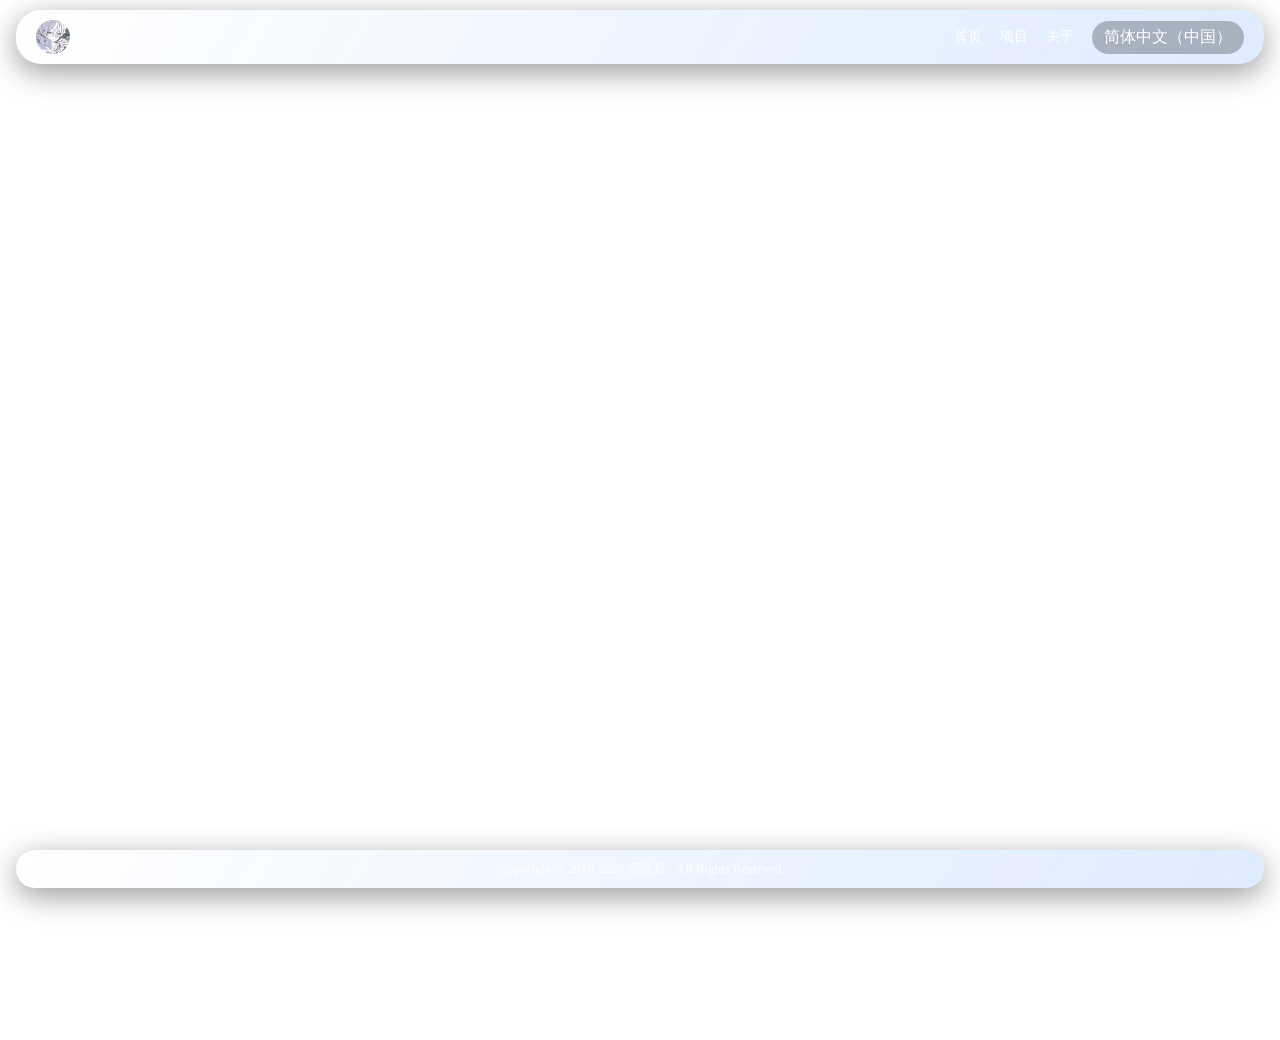
<file: about.html>
<!DOCTYPE html>
<html lang="zh-CN">
<head>
<meta charset="UTF-8">
<meta name="viewport" content="width=device-width, initial-scale=1.0">
<title>关于 | 高辰君</title>
<link rel="shortcut icon" href="assets/logo.jpg" />

<style>
/* ===== 同projects（完全一致）===== */
*{margin:0;padding:0;box-sizing:border-box;}
body{
font-family:"Segoe UI";
color:#fff;
min-height:100vh;

background:
linear-gradient(rgba(0,0,0,0),rgba(0,0,0,0)),
url('https://images.unsplash.com/photo-1501785888041-af3ef285b470') center/cover fixed;
}

@keyframes fadeIn{from{opacity:0;transform:translateY(20px);}to{opacity:1;}}
@keyframes liquid{0%{background-position:0%}100%{background-position:100%}}

.glass{
position:fixed;
left:16px;right:16px;
padding:10px 20px;border-radius:25px;
display:flex;align-items:center;

background:linear-gradient(120deg,rgba(255,255,255,0.15),rgba(120,180,255,0.25),rgba(255,255,255,0.15));
background-size:200%;
animation:liquid 8s linear infinite;

backdrop-filter:blur(30px);
box-shadow:0 8px 30px rgba(0,0,0,0.4);
}

header{top:10px;}
footer{bottom:12px;justify-content:center;font-size:13px;}

.logo{display:flex;gap:10px;align-items:center;}
.logo img{width:34px;height:34px;border-radius:50%;}

nav{margin-left:auto;display:flex;gap:18px;align-items:center;}
nav a{color:#fff;text-decoration:none;font-size:14px;}

.lang-box{position:relative;}
.lang-current{
padding:6px 12px;border-radius:20px;
background:rgba(0,0,0,0.25);
cursor:pointer;
display:flex;align-items:center;gap:6px;
}

.lang-menu{
position:absolute;top:45px;right:0;
width:260px;background:rgba(0,0,0,0.8);
border-radius:12px;display:none;
}

.lang-menu div{padding:10px;cursor:pointer;}
.lang-menu div:hover{background:rgba(255,255,255,0.2);}

.container{
margin-top:140px;
text-align:center;
animation:fadeIn 1s;
}

.card{
margin:20px auto;
max-width:340px;
padding:20px;
border-radius:18px;

background:rgba(255,255,255,0.1);
backdrop-filter:blur(15px);
}
</style>
</head>

<body>

<header class="glass">
<div class="logo">
<img src="assets/logo.jpg">
<span>高辰君</span>
</div>

<nav>
<a href="index.html" data-key="home">首页</a>
<a href="projects.html" data-key="projects">项目</a>
<a href="about.html" data-key="about">关于</a>

<div class="lang-box">
<div class="lang-current" onclick="toggleLang(event)" id="currentLang">
🌐 简体中文（中国）
</div>

<div class="lang-menu" id="langMenu">
<div onclick="setLang('zh-cn')">简体中文（中国）</div>
<div onclick="setLang('zh-hk')">繁體中文（中國香港特別行政區）</div>
<div onclick="setLang('zh-tw')">繁體中文（中國台灣省）</div>
<div onclick="setLang('en')">English (US)</div>
</div>
</div>

</nav>
</header>

<div class="container">

<h1 id="title">关于本人</h1>

<div class="card">
<p id="text">我是高辰君，一个热爱编程和 Minecraft 的开发者。</p>
</div>

</div>

<div class="container">

<h1 id="title">关于本站</h1>

<div class="card">
<p id="text">版本：3.0.0</p>
</div>

</div>

<footer class="glass">
<span>Copyright © 2018-2026 高辰君 · All Rights Reserved</span>
</footer>

<script>
const langData={
"zh-cn":{home:"首页",projects:"项目",about:"关于",title:"关于本人",text:"我是高辰君，一个热爱编程和 Minecraft 的开发者。"},
"zh-hk":{home:"首頁",projects:"項目",about:"關於",title:"關於本人",text:"我係高辰君，一個熱愛編程同 Minecraft 嘅開發者。"},
"zh-tw":{home:"首頁",projects:"專案",about:"關於",title:"關於本人",text:"我是高辰君，一位熱愛程式設計與 Minecraft 的開發者。"},
"en":{home:"Home",projects:"Projects",about:"About",title:"About Me",text:"I am Gao Chenjun, a developer who loves programming and Minecraft."}
};

function setLang(l){
localStorage.setItem("lang",l);
apply(l);
}

function apply(l){
const t=langData[l];

title.innerText=t.title;
text.innerText=t.text;

document.querySelectorAll("[data-key]").forEach(el=>{
el.innerText=t[el.getAttribute("data-key")];
});

currentLang.innerText=document.querySelector(`#langMenu div[onclick="setLang('${l}')"]`).innerText;
}

window.onload=()=>apply(localStorage.getItem("lang")||"zh-cn");

function toggleLang(e){
e.stopPropagation();
langMenu.style.display=langMenu.style.display==="block"?"none":"block";
}
document.addEventListener("click",()=>langMenu.style.display="none");
</script>

</body>
</html>
</file>
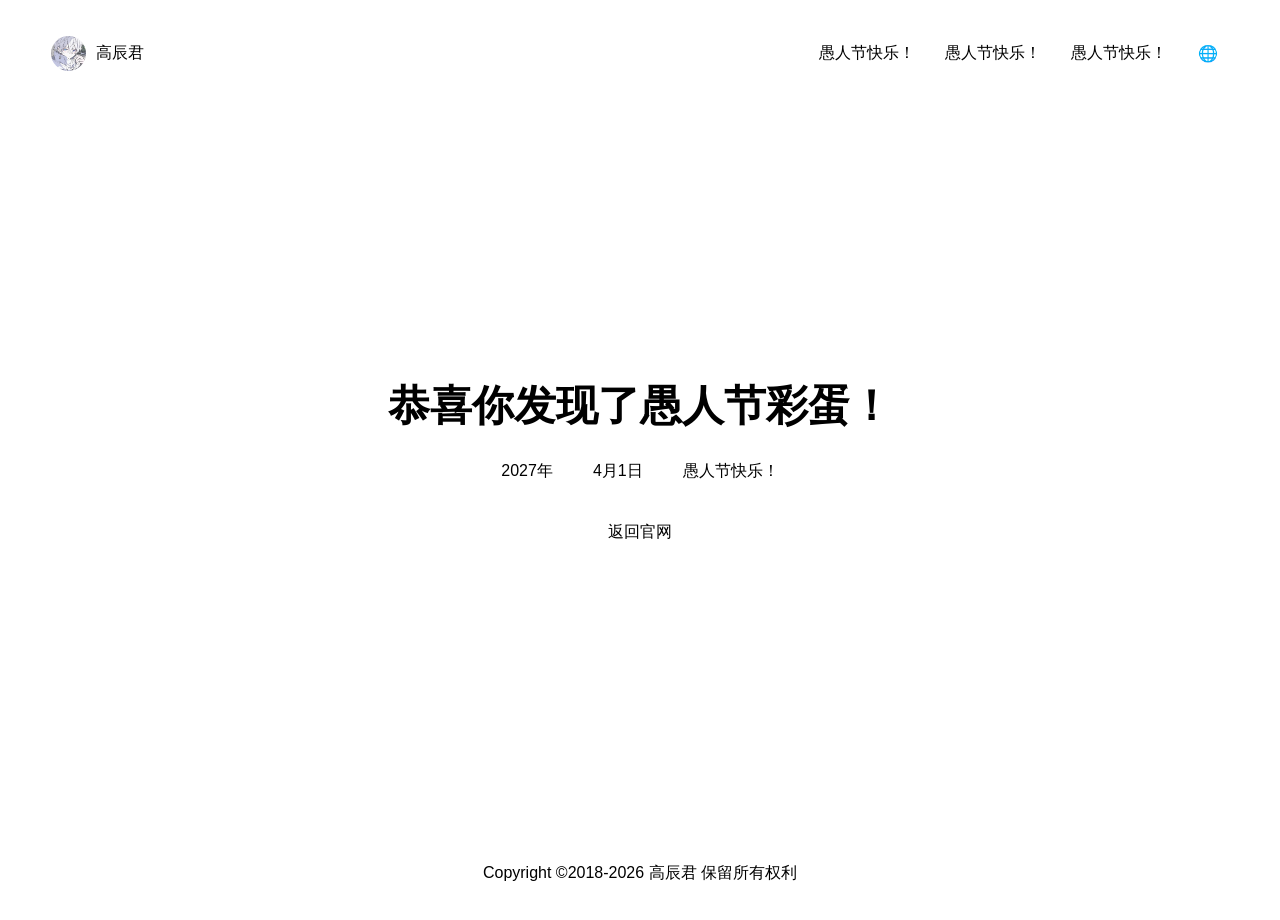
<file: caidan.html>
<!DOCTYPE html>
<html lang="zh-CN">
<head>
<meta charset="UTF-8">
<meta name="viewport" content="width=device-width, initial-scale=1.0">
<title>彩蛋 | 高辰君</title>
<link rel="shortcut icon" href="assets/logo.jpg" />

<style>
/* ===== 基础重置 ===== */
* {margin:0;padding:0;box-sizing:border-box;}

/* ===== 背景 ===== */
body {
    font-family: "Segoe UI", sans-serif;
    min-height:100vh;
    background-image:url('https://images.unsplash.com/photo-1501785888041-af3ef285b470');
    background-size:cover;
    background-position:center;
    background-attachment:fixed;
    transition:0.5s;
}

/* 夜间 */
body.dark {background-color:rgba(0,0,0,0.7);color:#fff;}

/* ===== 毛玻璃 ===== */
.glass {
    background: rgba(255,255,255,0.15);
    backdrop-filter: blur(12px);
    border:1px solid rgba(255,255,255,0.2);
    border-radius:20px;
    transition:0.3s;
}

/* ===== 动画定义 ===== */
@keyframes fadeUp {
    from {opacity:0; transform:translateY(30px);} 
    to {opacity:1; transform:translateY(0);} 
}

@keyframes fadeIn {
    from {opacity:0;} 
    to {opacity:1;} 
}

/* ===== 头部 ===== */
header {
    display:flex;
    align-items:center;
    padding:15px 30px;
    margin:20px;
    animation:fadeIn 1s ease;
}

.logo {display:flex;align-items:center;gap:10px;}

.logo img {
    width:35px;height:35px;border-radius:50%;
    transition:0.3s;
}

/* LOGO 悬浮 */
.logo img:hover {transform:rotate(360deg) scale(1.1);} 

nav {margin-left:auto;}

nav ul {display:flex;gap:30px;list-style:none;}

nav a {
    text-decoration:none;
    color:inherit;
    position:relative;
    transition:0.3s;
}

/* 导航动画 */
nav a:hover {transform:translateY(-2px);} 

nav a::after {
    content:"";
    position:absolute;
    left:0;bottom:-5px;
    width:0;height:2px;
    background:currentColor;
    transition:0.3s;
}

nav a:hover::after {width:100%;}

/* ===== 控制区 ===== */
.controls {display:flex;gap:10px;margin-left:20px;}

.icon-btn {
    padding:6px 10px;
    cursor:pointer;
    transition:0.3s;
}

.icon-btn:hover {
    transform:scale(1.1);
    background:rgb(255, 255, 255);
}

/* ===== 语言菜单 ===== */
.lang-menu {position:relative;}

.lang-dropdown {
    position:absolute;
    top:40px;
    right:0;
    display:none;
    flex-direction:column;
    gap:6px;
    padding:10px;
    animation:fadeIn 0.3s;
}

.lang-item {display:flex;gap:8px;cursor:pointer;transition:0.2s;}

.lang-item:hover {transform:translateX(5px);} 

/* ===== 主视觉 ===== */
.hero {
    height:80vh;
    display:flex;
    flex-direction:column;
    justify-content:center;
    align-items:center;
    gap:20px;
    text-align:center;
}

.hero h1 {
    font-size:42px;
    animation:fadeUp 1s ease;
}

.tags {display:flex;gap:10px;}

.tag {
    padding:6px 14px;
    border-radius:20px;
    animation:fadeUp 1s ease;
}

/* 标签悬浮 */
.tag:hover {transform:translateY(-3px) scale(1.05);} 

/* ===== 按钮 ===== */
.project-btn {
    padding:12px 28px;
    font-size:16px;
    cursor:pointer;
    transition:0.3s;
    animation:fadeUp 1.2s ease;
}

.project-btn:hover {
    transform:translateY(-4px) scale(1.05);
    background:#ffffff;
}

/* ===== 页脚 ===== */
footer {
    text-align:center;
    margin:20px;
    padding:15px;
    animation:fadeIn 1.5s ease;
}

</style>
</head>

<body class="light">

<header class="glass">

<div class="logo">
    <img src="assets/logo.jpg">
    <span id="logoText">高辰君</span>
</div>

<nav>
    <ul>
        <li><a href="caidan.html">愚人节快乐！</a></li>
        <li><a href="caidan.html">愚人节快乐！</a></li>
        <li><a href="caidan.html">愚人节快乐！</a></li>
    </ul>
</nav>

<div class="controls">

<div class="lang-menu">
    <div class="icon-btn glass" onclick="toggleLang()">🌐</div>
    <div class="lang-dropdown glass" id="langList">
        <div class="lang-item" onclick="setLang('zh')">🇨🇳 中文</div>
        <div class="lang-item" onclick="setLang('en')">🇺🇸 English</div>
        <div class="lang-item" onclick="setLang('jp')">🇯🇵 日本語</div>
        <div class="lang-item" onclick="setLang('ca')">ca 喵喵</div>
    </div>
</div>

</div>

</header>

<main>

<section class="hero">
    <h1 id="title">恭喜你发现了愚人节彩蛋！</h1>

    <div class="tags">
        <span class="tag glass" id="tag1">2027年</span>
        <span class="tag glass" id="tag2">4月1日</span>
        <span class="tag glass" id="tag3">愚人节快乐！</span>
    </div>

    <button class="glass project-btn" id="btnText" onclick="goProject()">返回官网</button>
</section>

</main>

<footer class="glass">
<p>Copyright ©2018-2026 高辰君 保留所有权利</p>
</footer>

<script>

/* 语言菜单 */
function toggleLang(){
    const list=document.getElementById('langList');
    list.style.display = list.style.display==='flex'?'none':'flex';
}

/* 语言切换 */
function setLang(lang){
    const title=document.getElementById('title');
    const btn=document.getElementById('btnText');
    const tag1=document.getElementById('tag1');
    const tag2=document.getElementById('tag2');
    const tag3=document.getElementById('tag3');
    const tag4=document.getElementById('tag4');

    const map={
        zh:{title:'恭喜你发现了愚人节彩蛋！',btn:'返回官网',t1:'2027年',t2:'4月1日',t3:'愚人节快乐！'},
        en:{title:'恭喜你发现了愚人节彩蛋！',btn:'返回官网',t1:'2027年',t2:'4月1日',t3:'愚人节快乐！'},
        jp:{title:'恭喜你发现了愚人节彩蛋！',btn:'返回官网',t1:'2027年',t2:'4月1日',t3:'愚人节快乐！'},
        ca:{title:'喵喵喵喵喵喵喵喵喵喵喵！',btn:'喵喵喵喵',t1:'2027喵',t2:'4喵1喵',t3:'喵喵喵喵喵！'},
        
    };

    const data=map[lang]||map.zh;
    title.innerText=data.title;
    btn.innerText=data.btn;
    tag1.innerText=data.t1;
    tag2.innerText=data.t2;
    tag3.innerText=data.t3;
}

/* 跳转主页 */
function goProject(){
    window.location.href='index.html';
}
</script>

</body>
</html>
</file>
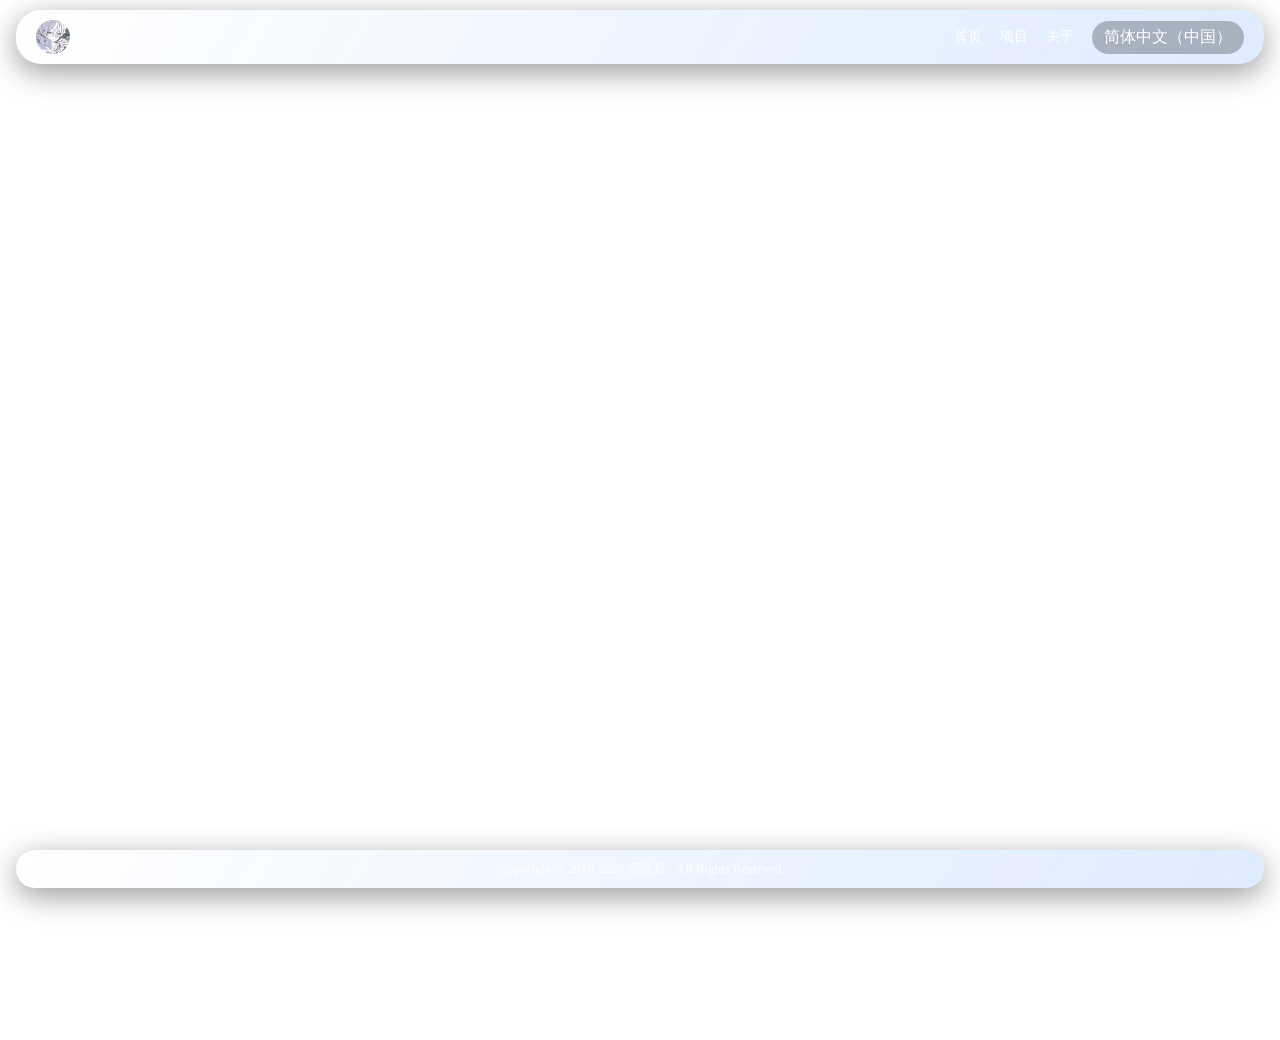
<file: projects.html>
<!DOCTYPE html>
<html lang="zh-CN">
<head>
<meta charset="UTF-8">
<meta name="viewport" content="width=device-width, initial-scale=1.0">
<title>项目 | 高辰君</title>
<link rel="shortcut icon" href="assets/logo.jpg" />

<style>
*{margin:0;padding:0;box-sizing:border-box;}
body{
font-family:"Segoe UI";
color:#fff;
min-height:100vh;

background:
linear-gradient(rgba(0,0,0,0),rgba(0,0,0,0)),
url('https://images.unsplash.com/photo-1501785888041-af3ef285b470') center/cover fixed;
}

/* ===== 动画 ===== */
@keyframes fadeIn{
from{opacity:0;transform:translateY(20px);}
to{opacity:1;}
}
@keyframes liquid{
0%{background-position:0%;}
100%{background-position:100%;}
}

/* ===== 液态玻璃 ===== */
.glass{
position:fixed;
left:16px;
right:16px;
padding:10px 20px;
border-radius:25px;

display:flex;
align-items:center;

background:
linear-gradient(120deg,
rgba(255,255,255,0.15),
rgba(120,180,255,0.25),
rgba(255,255,255,0.15)
);
background-size:200%;
animation:liquid 8s linear infinite;

backdrop-filter:blur(30px);
box-shadow:0 8px 30px rgba(0,0,0,0.4);
}

header{top:10px;}
footer{bottom:12px;justify-content:center;font-size:13px;}

/* ===== 导航 ===== */
.logo{display:flex;gap:10px;align-items:center;}
.logo img{width:34px;height:34px;border-radius:50%;}

nav{margin-left:auto;display:flex;gap:18px;align-items:center;}
nav a{color:#fff;text-decoration:none;font-size:14px;}

/* ===== 语言菜单 ===== */
.lang-box{position:relative;}

.lang-current{
padding:6px 12px;
border-radius:20px;
background:rgba(0,0,0,0.25);
cursor:pointer;
display:flex;
align-items:center;
gap:6px;
}

.lang-menu{
position:absolute;
top:45px;
right:0;
width:260px;
background:rgba(0,0,0,0.8);
border-radius:12px;
display:none;
}

.lang-menu div{padding:10px;cursor:pointer;}
.lang-menu div:hover{background:rgba(255,255,255,0.2);}

/* ===== 内容 ===== */
.container{
margin-top:140px;
display:flex;
justify-content:center;
gap:30px;
flex-wrap:wrap;
animation:fadeIn 1s;
}

.card{
width:260px;
padding:25px;
text-align:center;
border-radius:18px;

background:rgba(255,255,255,0.1);
backdrop-filter:blur(15px);

transition:0.4s;
}

.card:hover{
transform:translateY(-10px) scale(1.05);
}

/* ===== footer ===== */

/* 去除项目下划线的css效果 */
a{
    text-decoration: none;
    color: #fff;
}
</style>
</head>

<body>

<header class="glass">
<div class="logo">
<img src="assets/logo.jpg">
<span>高辰君</span>
</div>

<nav>
<a href="index.html" data-key="home">首页</a>
<a href="projects.html" data-key="projects">项目</a>
<a href="about.html" data-key="about">关于</a>

<div class="lang-box">
<div class="lang-current" onclick="toggleLang(event)" id="currentLang">
🌐 简体中文（中国）
</div>

<div class="lang-menu" id="langMenu">
<div onclick="setLang('zh-cn')">简体中文（中国）</div>
<div onclick="setLang('zh-hk')">繁體中文（中國香港特別行政區）</div>
<div onclick="setLang('zh-tw')">繁體中文（中國台灣省）</div>
<div onclick="setLang('en')">English (US)</div>
</div>
</div>

</nav>
</header>

<div class="container">

<div class="card">
<a href="Hello Time/index.html">Hello Time</a>
<p id="p1">时间类创意项目</p>
</div>

<div class="card">
<a href="不死图腾/index.html">不死图腾</a>
<p id="p2">救助项目</p>
</div>

</div>

<footer class="glass">
<span>Copyright © 2018-2026 高辰君 · All Rights Reserved</span>
</footer>

<script>
const langData={
"zh-cn":{home:"首页",projects:"项目",about:"关于",p1:"时间类创意项目",p2:"救助项目"},
"zh-hk":{home:"首頁",projects:"項目",about:"關於",p1:"時間類創意項目",p2:"救助項目"},
"zh-tw":{home:"首頁",projects:"專案",about:"關於",p1:"時間類創意專案",p2:"救助項目"},
"en":{home:"Home",projects:"Projects",about:"About",p1:"Time Project",p2:"relief project"}
};

function setLang(l){
localStorage.setItem("lang",l);
apply(l);
}

function apply(l){
const t=langData[l];

p1.innerText=t.p1;
p2.innerText=t.p2;

document.querySelectorAll("[data-key]").forEach(el=>{
el.innerText=t[el.getAttribute("data-key")];
});

document.getElementById("currentLang").innerText=
document.querySelector(`#langMenu div[onclick="setLang('${l}')"]`).innerText;
}

window.onload=()=>apply(localStorage.getItem("lang")||"zh-cn");

function toggleLang(e){
e.stopPropagation();
langMenu.style.display=langMenu.style.display==="block"?"none":"block";
}
document.addEventListener("click",()=>langMenu.style.display="none");
</script>

</body>
</html>
</file>
